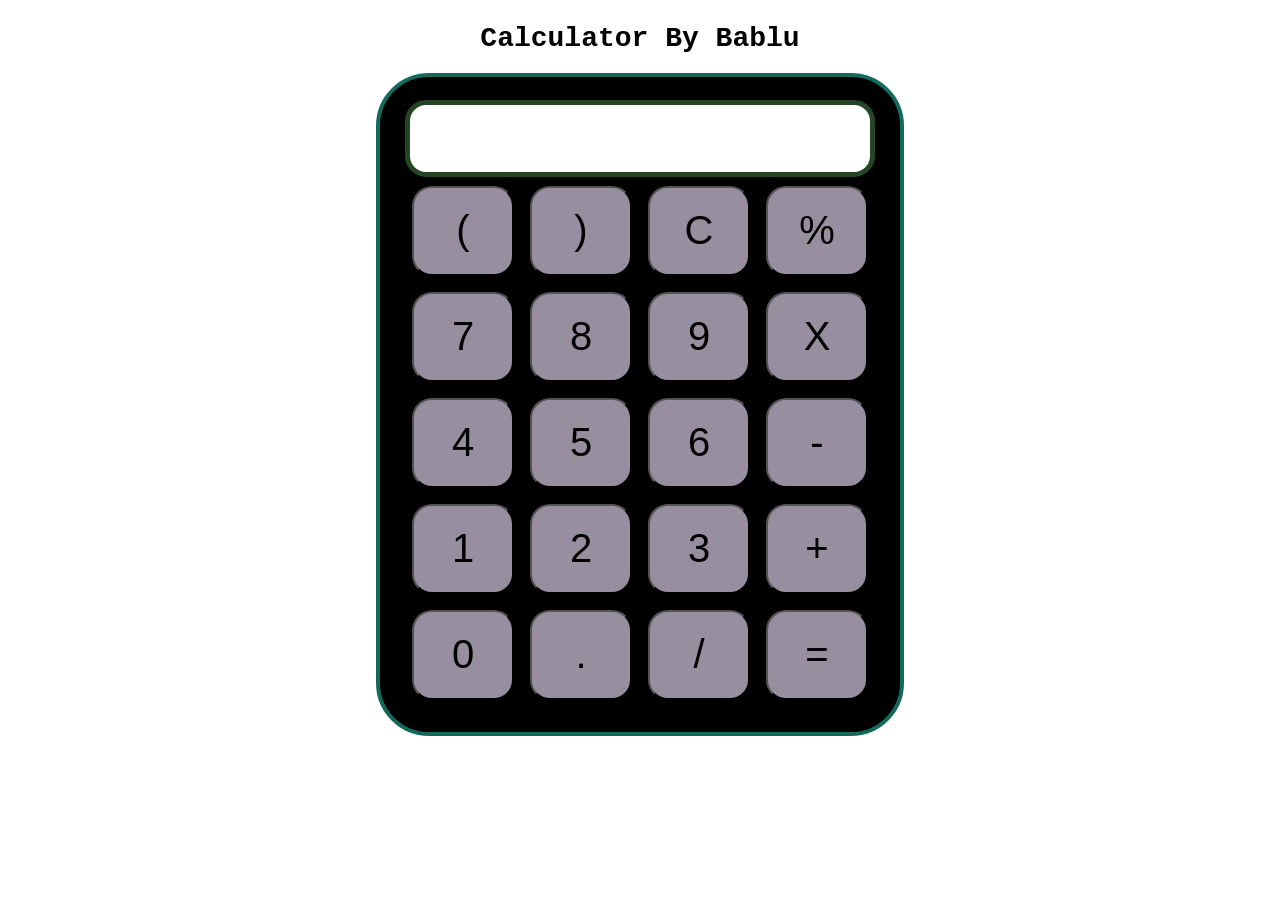
<file: index.html>
<!DOCTYPE html>
<html lang="en">

<head>
    <meta charset="UTF-8">
    <meta name="viewport" content="width=device-width, initial-scale=1.0">
    <meta http-equiv="X-UA-Compatible" content="ie=edge">
    <link rel="stylesheet" href="style.css">
    <title>Calculator</title>
</head>

<body>
    <div class="container">
        <h1>Calculator By Bablu</h1>

        <div class="calculator">
            <input type="text" name="screen" id="screen">
            <table>
                <tr>
                    <td><button>(</button></td>
                    <td><button>)</button></td>
                    <td><button>C</button></td>
                    <td><button>%</button></td>
                </tr>
                <tr>
                    <td><button>7</button></td>
                    <td><button>8</button></td>
                    <td><button>9</button></td>
                    <td><button>X</button></td>
                </tr>
                <tr>
                    <td><button>4</button></td>
                    <td><button>5</button></td>
                    <td><button>6</button></td>
                    <td><button>-</button></td>
                </tr>
                <tr>
                    <td><button>1</button></td>
                    <td><button>2</button></td>
                    <td><button>3</button></td>
                    <td><button>+</button></td>
                </tr>
                <tr>
                    <td><button>0</button></td>
                    <td><button>.</button></td>
                    <td><button>/</button></td>
                    <td><button>=</button></td>
                </tr>
            </table>
        </div>
    </div>

</body>
<script src="index.js"></script>

</html>
</file>
<file: style.css>
.container{
    text-align: center;
    margin-top:23px
}

table{
    margin: auto;
}

input{
    border-radius: 21px;
    border: 5px solid #244624;
    font-size:34px;
    height: 65px;
    width: 456px;
}

button{
    border-radius: 20px;
    font-size: 40px;
    background: #978fa0;
    width: 102px;
    height: 90px;
    margin: 6px;
}

.calculator{ 
    border: 4px solid #13695d;
    background-color: black;
    padding: 23px;
    border-radius: 53px;
    display: inline-block;
    
}

h1{
    font-size: 28px;
    font-family: 'Courier New', Courier, monospace;
}
</file>
